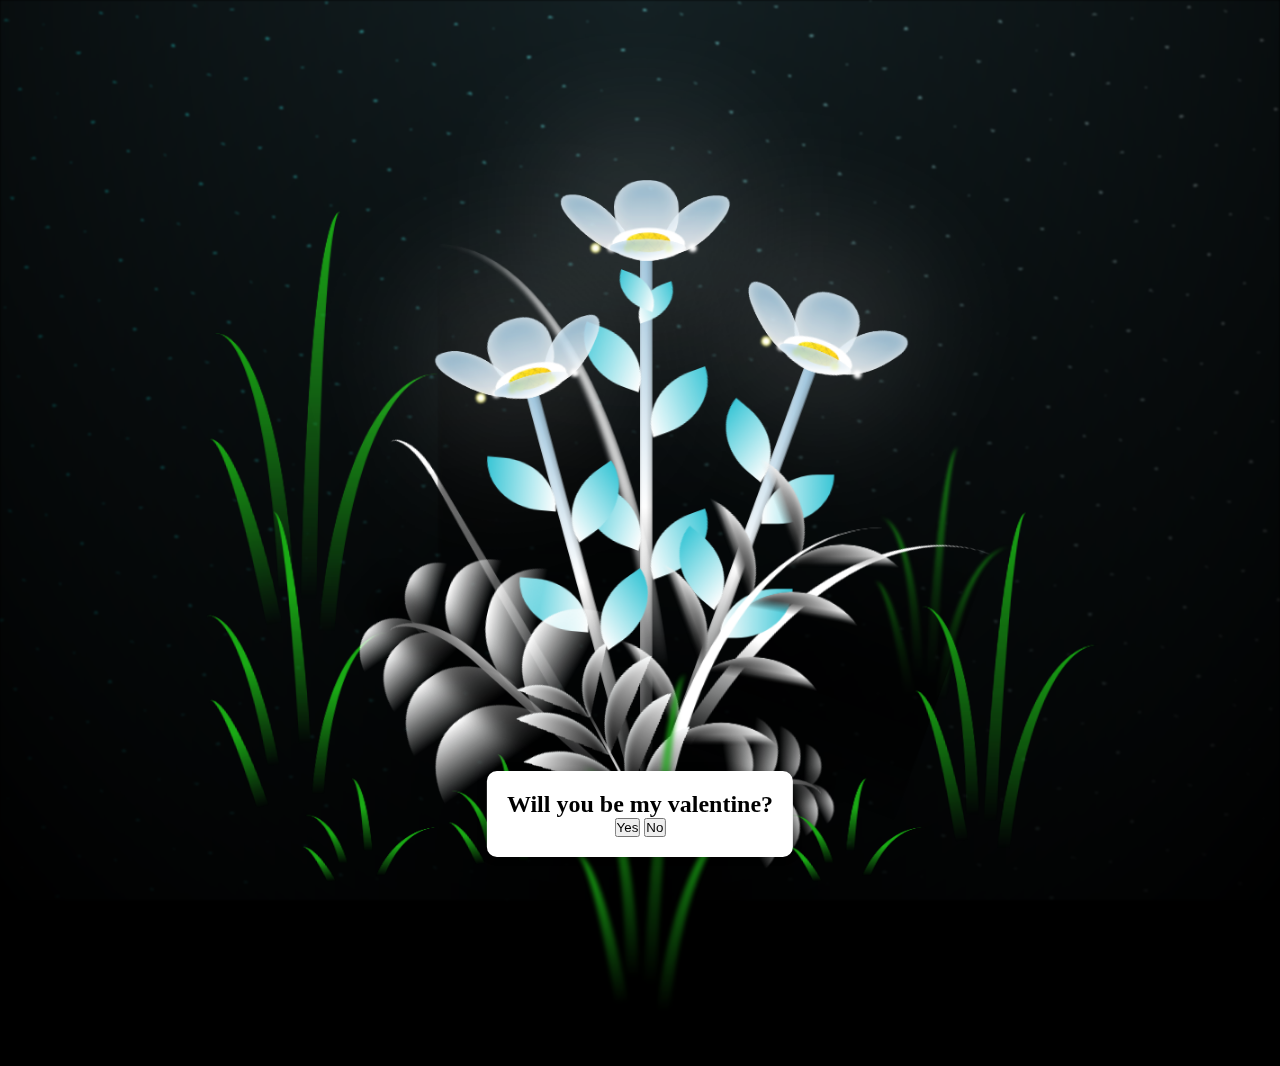
<file: index.html>
<!DOCTYPE html>
<html lang="en">
<head>
    <meta charset="UTF-8">
    <meta http-equiv="X-UA-Compatible" content="IE=edge">
    <meta name="viewport" content="width=device-width, initial-scale=1.0">
    <link rel="stylesheet" href="main.css">
    <title>Valentine</title>
</head>
<body class="not-loaded">
  <div class="night"></div>
  <div class="flowers">
    <div class="flower flower--1">
      <div class="flower__leafs flower__leafs--1">
        <div class="flower__leaf flower__leaf--1"></div>
        <div class="flower__leaf flower__leaf--2"></div>
        <div class="flower__leaf flower__leaf--3"></div>
        <div class="flower__leaf flower__leaf--4"></div>
        <div class="flower__white-circle"></div>

        <div class="flower__light flower__light--1"></div>
        <div class="flower__light flower__light--2"></div>
        <div class="flower__light flower__light--3"></div>
        <div class="flower__light flower__light--4"></div>
        <div class="flower__light flower__light--5"></div>
        <div class="flower__light flower__light--6"></div>
        <div class="flower__light flower__light--7"></div>
        <div class="flower__light flower__light--8"></div>

      </div>
      <div class="flower__line">
        <div class="flower__line__leaf flower__line__leaf--1"></div>
        <div class="flower__line__leaf flower__line__leaf--2"></div>
        <div class="flower__line__leaf flower__line__leaf--3"></div>
        <div class="flower__line__leaf flower__line__leaf--4"></div>
        <div class="flower__line__leaf flower__line__leaf--5"></div>
        <div class="flower__line__leaf flower__line__leaf--6"></div>
      </div>
    </div>

    <div class="flower flower--2">
      <div class="flower__leafs flower__leafs--2">
        <div class="flower__leaf flower__leaf--1"></div>
        <div class="flower__leaf flower__leaf--2"></div>
        <div class="flower__leaf flower__leaf--3"></div>
        <div class="flower__leaf flower__leaf--4"></div>
        <div class="flower__white-circle"></div>

        <div class="flower__light flower__light--1"></div>
        <div class="flower__light flower__light--2"></div>
        <div class="flower__light flower__light--3"></div>
        <div class="flower__light flower__light--4"></div>
        <div class="flower__light flower__light--5"></div>
        <div class="flower__light flower__light--6"></div>
        <div class="flower__light flower__light--7"></div>
        <div class="flower__light flower__light--8"></div>

      </div>
      <div class="flower__line">
        <div class="flower__line__leaf flower__line__leaf--1"></div>
        <div class="flower__line__leaf flower__line__leaf--2"></div>
        <div class="flower__line__leaf flower__line__leaf--3"></div>
        <div class="flower__line__leaf flower__line__leaf--4"></div>
      </div>
    </div>

    <div class="flower flower--3">
      <div class="flower__leafs flower__leafs--3">
        <div class="flower__leaf flower__leaf--1"></div>
        <div class="flower__leaf flower__leaf--2"></div>
        <div class="flower__leaf flower__leaf--3"></div>
        <div class="flower__leaf flower__leaf--4"></div>
        <div class="flower__white-circle"></div>

        <div class="flower__light flower__light--1"></div>
        <div class="flower__light flower__light--2"></div>
        <div class="flower__light flower__light--3"></div>
        <div class="flower__light flower__light--4"></div>
        <div class="flower__light flower__light--5"></div>
        <div class="flower__light flower__light--6"></div>
        <div class="flower__light flower__light--7"></div>
        <div class="flower__light flower__light--8"></div>

      </div>
      <div class="flower__line">
        <div class="flower__line__leaf flower__line__leaf--1"></div>
        <div class="flower__line__leaf flower__line__leaf--2"></div>
        <div class="flower__line__leaf flower__line__leaf--3"></div>
        <div class="flower__line__leaf flower__line__leaf--4"></div>
      </div>
    </div>

    <div class="grow-ans" style="--d:1.2s">
      <div class="flower__g-long">
        <div class="flower__g-long__top"></div>
        <div class="flower__g-long__bottom"></div>
      </div>
    </div>

    <div class="growing-grass">
      <div class="flower__grass flower__grass--1">
        <div class="flower__grass--top"></div>
        <div class="flower__grass--bottom"></div>
        <div class="flower__grass__leaf flower__grass__leaf--1"></div>
        <div class="flower__grass__leaf flower__grass__leaf--2"></div>
        <div class="flower__grass__leaf flower__grass__leaf--3"></div>
        <div class="flower__grass__leaf flower__grass__leaf--4"></div>
        <div class="flower__grass__leaf flower__grass__leaf--5"></div>
        <div class="flower__grass__leaf flower__grass__leaf--6"></div>
        <div class="flower__grass__leaf flower__grass__leaf--7"></div>
        <div class="flower__grass__leaf flower__grass__leaf--8"></div>
        <div class="flower__grass__overlay"></div>
      </div>
    </div>

    <div class="growing-grass">
      <div class="flower__grass flower__grass--2">
        <div class="flower__grass--top"></div>
        <div class="flower__grass--bottom"></div>
        <div class="flower__grass__leaf flower__grass__leaf--1"></div>
        <div class="flower__grass__leaf flower__grass__leaf--2"></div>
        <div class="flower__grass__leaf flower__grass__leaf--3"></div>
        <div class="flower__grass__leaf flower__grass__leaf--4"></div>
        <div class="flower__grass__leaf flower__grass__leaf--5"></div>
        <div class="flower__grass__leaf flower__grass__leaf--6"></div>
        <div class="flower__grass__leaf flower__grass__leaf--7"></div>
        <div class="flower__grass__leaf flower__grass__leaf--8"></div>
        <div class="flower__grass__overlay"></div>
      </div>
    </div>

    <div class="grow-ans" style="--d:2.4s">
      <div class="flower__g-right flower__g-right--1">
        <div class="leaf"></div>
      </div>
    </div>

    <div class="grow-ans" style="--d:2.8s">
      <div class="flower__g-right flower__g-right--2">
        <div class="leaf"></div>
      </div>
    </div>

    <div class="grow-ans" style="--d:2.8s">
      <div class="flower__g-front">
        <div class="flower__g-front__leaf-wrapper flower__g-front__leaf-wrapper--1">
          <div class="flower__g-front__leaf"></div>
        </div>
        <div class="flower__g-front__leaf-wrapper flower__g-front__leaf-wrapper--2">
          <div class="flower__g-front__leaf"></div>
        </div>
        <div class="flower__g-front__leaf-wrapper flower__g-front__leaf-wrapper--3">
          <div class="flower__g-front__leaf"></div>
        </div>
        <div class="flower__g-front__leaf-wrapper flower__g-front__leaf-wrapper--4">
          <div class="flower__g-front__leaf"></div>
        </div>
        <div class="flower__g-front__leaf-wrapper flower__g-front__leaf-wrapper--5">
          <div class="flower__g-front__leaf"></div>
        </div>
        <div class="flower__g-front__leaf-wrapper flower__g-front__leaf-wrapper--6">
          <div class="flower__g-front__leaf"></div>
        </div>
        <div class="flower__g-front__leaf-wrapper flower__g-front__leaf-wrapper--7">
          <div class="flower__g-front__leaf"></div>
        </div>
        <div class="flower__g-front__leaf-wrapper flower__g-front__leaf-wrapper--8">
          <div class="flower__g-front__leaf"></div>
        </div>
        <div class="flower__g-front__line"></div>
      </div>
    </div>

    <div class="grow-ans" style="--d:3.2s">
      <div class="flower__g-fr">
        <div class="leaf"></div>
        <div class="flower__g-fr__leaf flower__g-fr__leaf--1"></div>
        <div class="flower__g-fr__leaf flower__g-fr__leaf--2"></div>
        <div class="flower__g-fr__leaf flower__g-fr__leaf--3"></div>
        <div class="flower__g-fr__leaf flower__g-fr__leaf--4"></div>
        <div class="flower__g-fr__leaf flower__g-fr__leaf--5"></div>
        <div class="flower__g-fr__leaf flower__g-fr__leaf--6"></div>
        <div class="flower__g-fr__leaf flower__g-fr__leaf--7"></div>
        <div class="flower__g-fr__leaf flower__g-fr__leaf--8"></div>
      </div>
    </div>

    <div class="long-g long-g--0">
      <div class="grow-ans" style="--d:3s">
        <div class="leaf leaf--0"></div>
      </div>
      <div class="grow-ans" style="--d:2.2s">
        <div class="leaf leaf--1"></div>
      </div>
      <div class="grow-ans" style="--d:3.4s">
        <div class="leaf leaf--2"></div>
      </div>
      <div class="grow-ans" style="--d:3.6s">
        <div class="leaf leaf--3"></div>
      </div>
    </div>

    <div class="long-g long-g--1">
      <div class="grow-ans" style="--d:3.6s">
        <div class="leaf leaf--0"></div>
      </div>
      <div class="grow-ans" style="--d:3.8s">
        <div class="leaf leaf--1"></div>
      </div>
      <div class="grow-ans" style="--d:4s">
        <div class="leaf leaf--2"></div>
      </div>
      <div class="grow-ans" style="--d:4.2s">
        <div class="leaf leaf--3"></div>
      </div>
    </div>

    <div class="long-g long-g--2">
      <div class="grow-ans" style="--d:4s">
        <div class="leaf leaf--0"></div>
      </div>
      <div class="grow-ans" style="--d:4.2s">
        <div class="leaf leaf--1"></div>
      </div>
      <div class="grow-ans" style="--d:4.4s">
        <div class="leaf leaf--2"></div>
      </div>
      <div class="grow-ans" style="--d:4.6s">
        <div class="leaf leaf--3"></div>
      </div>
    </div>

    <div class="long-g long-g--3">
      <div class="grow-ans" style="--d:4s">
        <div class="leaf leaf--0"></div>
      </div>
      <div class="grow-ans" style="--d:4.2s">
        <div class="leaf leaf--1"></div>
      </div>
      <div class="grow-ans" style="--d:3s">
        <div class="leaf leaf--2"></div>
      </div>
      <div class="grow-ans" style="--d:3.6s">
        <div class="leaf leaf--3"></div>
      </div>
    </div>

    <div class="long-g long-g--4">
      <div class="grow-ans" style="--d:4s">
        <div class="leaf leaf--0"></div>
      </div>
      <div class="grow-ans" style="--d:4.2s">
        <div class="leaf leaf--1"></div>
      </div>
      <div class="grow-ans" style="--d:3s">
        <div class="leaf leaf--2"></div>
      </div>
      <div class="grow-ans" style="--d:3.6s">
        <div class="leaf leaf--3"></div>
      </div>
    </div>

    <div class="long-g long-g--5">
      <div class="grow-ans" style="--d:4s">
        <div class="leaf leaf--0"></div>
      </div>
      <div class="grow-ans" style="--d:4.2s">
        <div class="leaf leaf--1"></div>
      </div>
      <div class="grow-ans" style="--d:3s">
        <div class="leaf leaf--2"></div>
      </div>
      <div class="grow-ans" style="--d:3.6s">
        <div class="leaf leaf--3"></div>
      </div>
    </div>

    <div class="long-g long-g--6">
      <div class="grow-ans" style="--d:4.2s">
        <div class="leaf leaf--0"></div>
      </div>
      <div class="grow-ans" style="--d:4.4s">
        <div class="leaf leaf--1"></div>
      </div>
      <div class="grow-ans" style="--d:4.6s">
        <div class="leaf leaf--2"></div>
      </div>
      <div class="grow-ans" style="--d:4.8s">
        <div class="leaf leaf--3"></div>
      </div>
    </div>

    <div class="long-g long-g--7">
      <div class="grow-ans" style="--d:3s">
        <div class="leaf leaf--0"></div>
      </div>
      <div class="grow-ans" style="--d:3.2s">
        <div class="leaf leaf--1"></div>
      </div>
      <div class="grow-ans" style="--d:3.5s">
        <div class="leaf leaf--2"></div>
      </div>
      <div class="grow-ans" style="--d:3.6s">
        <div class="leaf leaf--3"></div>
      </div>
    </div>
  </div>
  <div class="valentine-prompt">
    <h2>Will you be my valentine?</h2>
    <button id="yesButton">Yes</button>
    <button id="noButton">No</button>
  </div>
  <script src="main.js"></script>
</body>
</html>
</file>
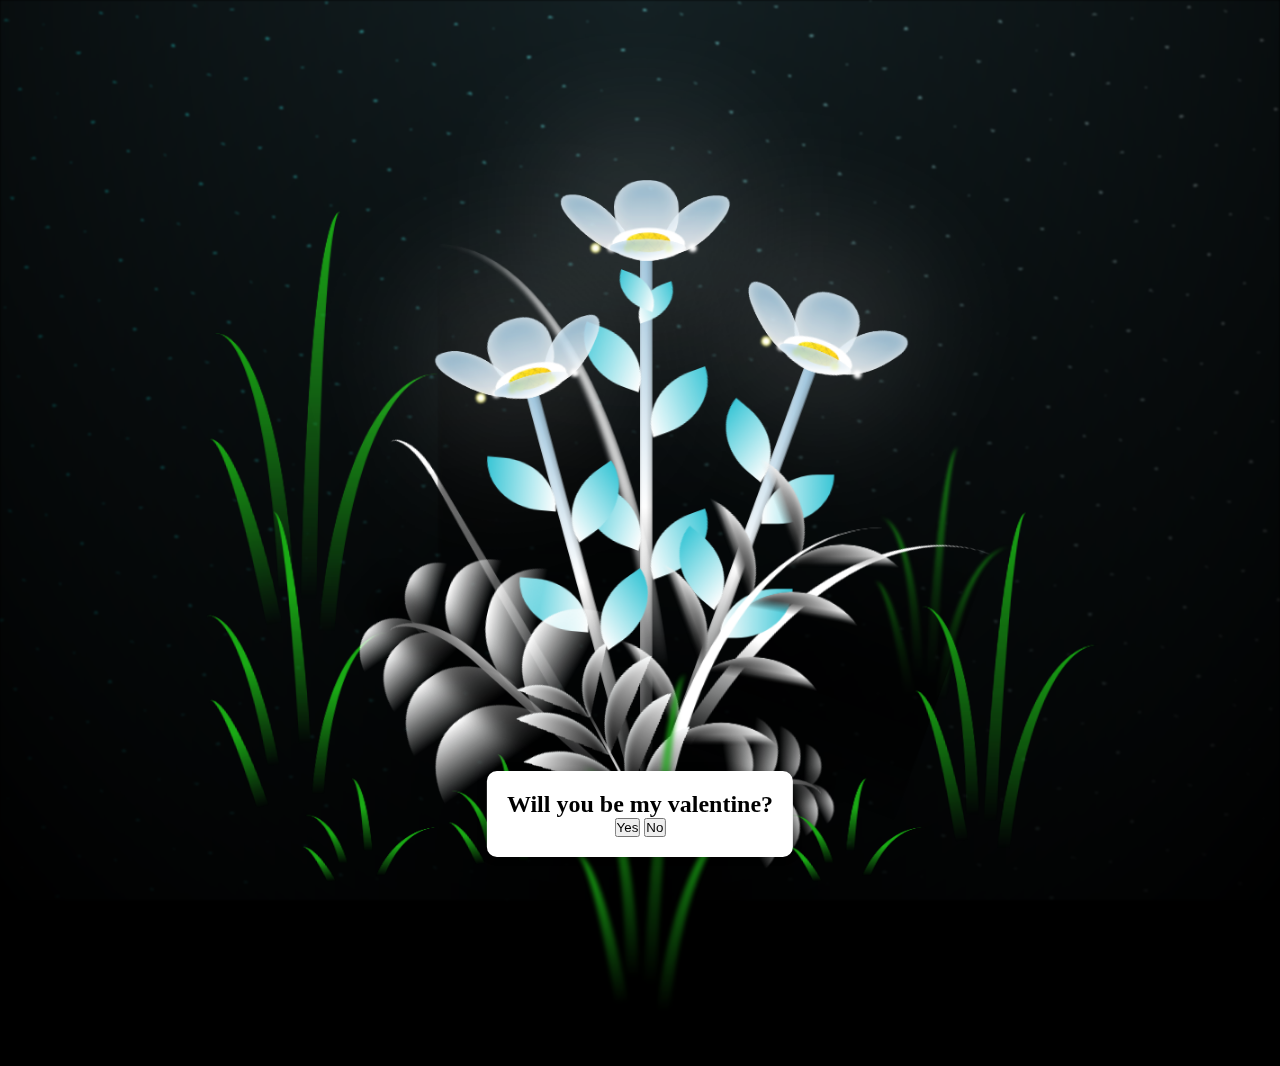
<file: flower.html>
<!DOCTYPE html>
<html lang="en">
<head>
    <meta charset="UTF-8">
    <meta http-equiv="X-UA-Compatible" content="IE=edge">
    <meta name="viewport" content="width=device-width, initial-scale=1.0">
    <link rel="stylesheet" href="main.css">
    <title>Valentines</title>
</head>
<body class="not-loaded">
  <div class="night"></div>
  <div class="flowers">
    <div class="flower flower--1">
      <div class="flower__leafs flower__leafs--1">
        <div class="flower__leaf flower__leaf--1"></div>
        <div class="flower__leaf flower__leaf--2"></div>
        <div class="flower__leaf flower__leaf--3"></div>
        <div class="flower__leaf flower__leaf--4"></div>
        <div class="flower__white-circle"></div>

        <div class="flower__light flower__light--1"></div>
        <div class="flower__light flower__light--2"></div>
        <div class="flower__light flower__light--3"></div>
        <div class="flower__light flower__light--4"></div>
        <div class="flower__light flower__light--5"></div>
        <div class="flower__light flower__light--6"></div>
        <div class="flower__light flower__light--7"></div>
        <div class="flower__light flower__light--8"></div>

      </div>
      <div class="flower__line">
        <div class="flower__line__leaf flower__line__leaf--1"></div>
        <div class="flower__line__leaf flower__line__leaf--2"></div>
        <div class="flower__line__leaf flower__line__leaf--3"></div>
        <div class="flower__line__leaf flower__line__leaf--4"></div>
        <div class="flower__line__leaf flower__line__leaf--5"></div>
        <div class="flower__line__leaf flower__line__leaf--6"></div>
      </div>
    </div>

    <div class="flower flower--2">
      <div class="flower__leafs flower__leafs--2">
        <div class="flower__leaf flower__leaf--1"></div>
        <div class="flower__leaf flower__leaf--2"></div>
        <div class="flower__leaf flower__leaf--3"></div>
        <div class="flower__leaf flower__leaf--4"></div>
        <div class="flower__white-circle"></div>

        <div class="flower__light flower__light--1"></div>
        <div class="flower__light flower__light--2"></div>
        <div class="flower__light flower__light--3"></div>
        <div class="flower__light flower__light--4"></div>
        <div class="flower__light flower__light--5"></div>
        <div class="flower__light flower__light--6"></div>
        <div class="flower__light flower__light--7"></div>
        <div class="flower__light flower__light--8"></div>

      </div>
      <div class="flower__line">
        <div class="flower__line__leaf flower__line__leaf--1"></div>
        <div class="flower__line__leaf flower__line__leaf--2"></div>
        <div class="flower__line__leaf flower__line__leaf--3"></div>
        <div class="flower__line__leaf flower__line__leaf--4"></div>
      </div>
    </div>

    <div class="flower flower--3">
      <div class="flower__leafs flower__leafs--3">
        <div class="flower__leaf flower__leaf--1"></div>
        <div class="flower__leaf flower__leaf--2"></div>
        <div class="flower__leaf flower__leaf--3"></div>
        <div class="flower__leaf flower__leaf--4"></div>
        <div class="flower__white-circle"></div>

        <div class="flower__light flower__light--1"></div>
        <div class="flower__light flower__light--2"></div>
        <div class="flower__light flower__light--3"></div>
        <div class="flower__light flower__light--4"></div>
        <div class="flower__light flower__light--5"></div>
        <div class="flower__light flower__light--6"></div>
        <div class="flower__light flower__light--7"></div>
        <div class="flower__light flower__light--8"></div>

      </div>
      <div class="flower__line">
        <div class="flower__line__leaf flower__line__leaf--1"></div>
        <div class="flower__line__leaf flower__line__leaf--2"></div>
        <div class="flower__line__leaf flower__line__leaf--3"></div>
        <div class="flower__line__leaf flower__line__leaf--4"></div>
      </div>
    </div>

    <div class="grow-ans" style="--d:1.2s">
      <div class="flower__g-long">
        <div class="flower__g-long__top"></div>
        <div class="flower__g-long__bottom"></div>
      </div>
    </div>

    <div class="growing-grass">
      <div class="flower__grass flower__grass--1">
        <div class="flower__grass--top"></div>
        <div class="flower__grass--bottom"></div>
        <div class="flower__grass__leaf flower__grass__leaf--1"></div>
        <div class="flower__grass__leaf flower__grass__leaf--2"></div>
        <div class="flower__grass__leaf flower__grass__leaf--3"></div>
        <div class="flower__grass__leaf flower__grass__leaf--4"></div>
        <div class="flower__grass__leaf flower__grass__leaf--5"></div>
        <div class="flower__grass__leaf flower__grass__leaf--6"></div>
        <div class="flower__grass__leaf flower__grass__leaf--7"></div>
        <div class="flower__grass__leaf flower__grass__leaf--8"></div>
        <div class="flower__grass__overlay"></div>
      </div>
    </div>

    <div class="growing-grass">
      <div class="flower__grass flower__grass--2">
        <div class="flower__grass--top"></div>
        <div class="flower__grass--bottom"></div>
        <div class="flower__grass__leaf flower__grass__leaf--1"></div>
        <div class="flower__grass__leaf flower__grass__leaf--2"></div>
        <div class="flower__grass__leaf flower__grass__leaf--3"></div>
        <div class="flower__grass__leaf flower__grass__leaf--4"></div>
        <div class="flower__grass__leaf flower__grass__leaf--5"></div>
        <div class="flower__grass__leaf flower__grass__leaf--6"></div>
        <div class="flower__grass__leaf flower__grass__leaf--7"></div>
        <div class="flower__grass__leaf flower__grass__leaf--8"></div>
        <div class="flower__grass__overlay"></div>
      </div>
    </div>

    <div class="grow-ans" style="--d:2.4s">
      <div class="flower__g-right flower__g-right--1">
        <div class="leaf"></div>
      </div>
    </div>

    <div class="grow-ans" style="--d:2.8s">
      <div class="flower__g-right flower__g-right--2">
        <div class="leaf"></div>
      </div>
    </div>

    <div class="grow-ans" style="--d:2.8s">
      <div class="flower__g-front">
        <div class="flower__g-front__leaf-wrapper flower__g-front__leaf-wrapper--1">
          <div class="flower__g-front__leaf"></div>
        </div>
        <div class="flower__g-front__leaf-wrapper flower__g-front__leaf-wrapper--2">
          <div class="flower__g-front__leaf"></div>
        </div>
        <div class="flower__g-front__leaf-wrapper flower__g-front__leaf-wrapper--3">
          <div class="flower__g-front__leaf"></div>
        </div>
        <div class="flower__g-front__leaf-wrapper flower__g-front__leaf-wrapper--4">
          <div class="flower__g-front__leaf"></div>
        </div>
        <div class="flower__g-front__leaf-wrapper flower__g-front__leaf-wrapper--5">
          <div class="flower__g-front__leaf"></div>
        </div>
        <div class="flower__g-front__leaf-wrapper flower__g-front__leaf-wrapper--6">
          <div class="flower__g-front__leaf"></div>
        </div>
        <div class="flower__g-front__leaf-wrapper flower__g-front__leaf-wrapper--7">
          <div class="flower__g-front__leaf"></div>
        </div>
        <div class="flower__g-front__leaf-wrapper flower__g-front__leaf-wrapper--8">
          <div class="flower__g-front__leaf"></div>
        </div>
        <div class="flower__g-front__line"></div>
      </div>
    </div>

    <div class="grow-ans" style="--d:3.2s">
      <div class="flower__g-fr">
        <div class="leaf"></div>
        <div class="flower__g-fr__leaf flower__g-fr__leaf--1"></div>
        <div class="flower__g-fr__leaf flower__g-fr__leaf--2"></div>
        <div class="flower__g-fr__leaf flower__g-fr__leaf--3"></div>
        <div class="flower__g-fr__leaf flower__g-fr__leaf--4"></div>
        <div class="flower__g-fr__leaf flower__g-fr__leaf--5"></div>
        <div class="flower__g-fr__leaf flower__g-fr__leaf--6"></div>
        <div class="flower__g-fr__leaf flower__g-fr__leaf--7"></div>
        <div class="flower__g-fr__leaf flower__g-fr__leaf--8"></div>
      </div>
    </div>

    <div class="long-g long-g--0">
      <div class="grow-ans" style="--d:3s">
        <div class="leaf leaf--0"></div>
      </div>
      <div class="grow-ans" style="--d:2.2s">
        <div class="leaf leaf--1"></div>
      </div>
      <div class="grow-ans" style="--d:3.4s">
        <div class="leaf leaf--2"></div>
      </div>
      <div class="grow-ans" style="--d:3.6s">
        <div class="leaf leaf--3"></div>
      </div>
    </div>

    <div class="long-g long-g--1">
      <div class="grow-ans" style="--d:3.6s">
        <div class="leaf leaf--0"></div>
      </div>
      <div class="grow-ans" style="--d:3.8s">
        <div class="leaf leaf--1"></div>
      </div>
      <div class="grow-ans" style="--d:4s">
        <div class="leaf leaf--2"></div>
      </div>
      <div class="grow-ans" style="--d:4.2s">
        <div class="leaf leaf--3"></div>
      </div>
    </div>

    <div class="long-g long-g--2">
      <div class="grow-ans" style="--d:4s">
        <div class="leaf leaf--0"></div>
      </div>
      <div class="grow-ans" style="--d:4.2s">
        <div class="leaf leaf--1"></div>
      </div>
      <div class="grow-ans" style="--d:4.4s">
        <div class="leaf leaf--2"></div>
      </div>
      <div class="grow-ans" style="--d:4.6s">
        <div class="leaf leaf--3"></div>
      </div>
    </div>

    <div class="long-g long-g--3">
      <div class="grow-ans" style="--d:4s">
        <div class="leaf leaf--0"></div>
      </div>
      <div class="grow-ans" style="--d:4.2s">
        <div class="leaf leaf--1"></div>
      </div>
      <div class="grow-ans" style="--d:3s">
        <div class="leaf leaf--2"></div>
      </div>
      <div class="grow-ans" style="--d:3.6s">
        <div class="leaf leaf--3"></div>
      </div>
    </div>

    <div class="long-g long-g--4">
      <div class="grow-ans" style="--d:4s">
        <div class="leaf leaf--0"></div>
      </div>
      <div class="grow-ans" style="--d:4.2s">
        <div class="leaf leaf--1"></div>
      </div>
      <div class="grow-ans" style="--d:3s">
        <div class="leaf leaf--2"></div>
      </div>
      <div class="grow-ans" style="--d:3.6s">
        <div class="leaf leaf--3"></div>
      </div>
    </div>

    <div class="long-g long-g--5">
      <div class="grow-ans" style="--d:4s">
        <div class="leaf leaf--0"></div>
      </div>
      <div class="grow-ans" style="--d:4.2s">
        <div class="leaf leaf--1"></div>
      </div>
      <div class="grow-ans" style="--d:3s">
        <div class="leaf leaf--2"></div>
      </div>
      <div class="grow-ans" style="--d:3.6s">
        <div class="leaf leaf--3"></div>
      </div>
    </div>

    <div class="long-g long-g--6">
      <div class="grow-ans" style="--d:4.2s">
        <div class="leaf leaf--0"></div>
      </div>
      <div class="grow-ans" style="--d:4.4s">
        <div class="leaf leaf--1"></div>
      </div>
      <div class="grow-ans" style="--d:4.6s">
        <div class="leaf leaf--2"></div>
      </div>
      <div class="grow-ans" style="--d:4.8s">
        <div class="leaf leaf--3"></div>
      </div>
    </div>

    <div class="long-g long-g--7">
      <div class="grow-ans" style="--d:3s">
        <div class="leaf leaf--0"></div>
      </div>
      <div class="grow-ans" style="--d:3.2s">
        <div class="leaf leaf--1"></div>
      </div>
      <div class="grow-ans" style="--d:3.5s">
        <div class="leaf leaf--2"></div>
      </div>
      <div class="grow-ans" style="--d:3.6s">
        <div class="leaf leaf--3"></div>
      </div>
    </div>
  </div>
  <div class="valentine-prompt">
    <h2>Will you be my valentine?</h2>
    <button id="yesButton">Yes</button>
    <button id="noButton">No</button>
  </div>
  <script src="main.js"></script>
</body>
</html>
</file>
<file: main.css>
*,
*::after,
*::before {
  padding: 0;
  margin: 0;
  box-sizing: border-box;
}

:root {
  --dark-color: #000;
}

body {
  display: flex;
  align-items: flex-end;
  justify-content: center;
  min-height: 100vh;
  background-color: var(--dark-color);
  overflow: hidden;
  perspective: 1000px;
}

.night {
  position: fixed;
  left: 50%;
  top: 0;
  transform: translateX(-50%);
  width: 100%;
  height: 100%;
  filter: blur(0.1vmin);
  background-image: radial-gradient(
      ellipse at top,
      transparent 0%,
      var(--dark-color)
    ),
    radial-gradient(
      ellipse at bottom,
      var(--dark-color),
      rgba(145, 233, 255, 0.2)
    ),
    repeating-linear-gradient(
      220deg,
      rgb(0, 0, 0) 0px,
      rgb(0, 0, 0) 19px,
      transparent 19px,
      transparent 22px
    ),
    repeating-linear-gradient(
      189deg,
      rgb(0, 0, 0) 0px,
      rgb(0, 0, 0) 19px,
      transparent 19px,
      transparent 22px
    ),
    repeating-linear-gradient(
      148deg,
      rgb(0, 0, 0) 0px,
      rgb(0, 0, 0) 19px,
      transparent 19px,
      transparent 22px
    ),
    linear-gradient(90deg, rgb(0, 255, 250), rgb(240, 240, 240));
}

.flowers {
  position: relative;
  transform: scale(0.9);
}

.flower {
  position: absolute;
  bottom: 10vmin;
  transform-origin: bottom center;
  z-index: 10;
  --fl-speed: 0.8s;
}
.flower--1 {
  -webkit-animation: moving-flower-1 4s linear infinite;
  animation: moving-flower-1 4s linear infinite;
}
.flower--1 .flower__line {
  height: 70vmin;
  -webkit-animation-delay: 0.3s;
  animation-delay: 0.3s;
}
.flower--1 .flower__line__leaf--1 {
  -webkit-animation: blooming-leaf-right var(--fl-speed) 1.6s backwards;
  animation: blooming-leaf-right var(--fl-speed) 1.6s backwards;
}
.flower--1 .flower__line__leaf--2 {
  -webkit-animation: blooming-leaf-right var(--fl-speed) 1.4s backwards;
  animation: blooming-leaf-right var(--fl-speed) 1.4s backwards;
}
.flower--1 .flower__line__leaf--3 {
  -webkit-animation: blooming-leaf-left var(--fl-speed) 1.2s backwards;
  animation: blooming-leaf-left var(--fl-speed) 1.2s backwards;
}
.flower--1 .flower__line__leaf--4 {
  -webkit-animation: blooming-leaf-left var(--fl-speed) 1s backwards;
  animation: blooming-leaf-left var(--fl-speed) 1s backwards;
}
.flower--1 .flower__line__leaf--5 {
  -webkit-animation: blooming-leaf-right var(--fl-speed) 1.8s backwards;
  animation: blooming-leaf-right var(--fl-speed) 1.8s backwards;
}
.flower--1 .flower__line__leaf--6 {
  -webkit-animation: blooming-leaf-left var(--fl-speed) 2s backwards;
  animation: blooming-leaf-left var(--fl-speed) 2s backwards;
}
.flower--2 {
  left: 50%;
  transform: rotate(20deg);
  -webkit-animation: moving-flower-2 4s linear infinite;
  animation: moving-flower-2 4s linear infinite;
}
.flower--2 .flower__line {
  height: 60vmin;
  -webkit-animation-delay: 0.6s;
  animation-delay: 0.6s;
}
.flower--2 .flower__line__leaf--1 {
  -webkit-animation: blooming-leaf-right var(--fl-speed) 1.9s backwards;
  animation: blooming-leaf-right var(--fl-speed) 1.9s backwards;
}
.flower--2 .flower__line__leaf--2 {
  -webkit-animation: blooming-leaf-right var(--fl-speed) 1.7s backwards;
  animation: blooming-leaf-right var(--fl-speed) 1.7s backwards;
}
.flower--2 .flower__line__leaf--3 {
  -webkit-animation: blooming-leaf-left var(--fl-speed) 1.5s backwards;
  animation: blooming-leaf-left var(--fl-speed) 1.5s backwards;
}
.flower--2 .flower__line__leaf--4 {
  -webkit-animation: blooming-leaf-left var(--fl-speed) 1.3s backwards;
  animation: blooming-leaf-left var(--fl-speed) 1.3s backwards;
}
.flower--3 {
  left: 50%;
  transform: rotate(-15deg);
  -webkit-animation: moving-flower-3 4s linear infinite;
  animation: moving-flower-3 4s linear infinite;
}
.flower--3 .flower__line {
  -webkit-animation-delay: 0.9s;
  animation-delay: 0.9s;
}
.flower--3 .flower__line__leaf--1 {
  -webkit-animation: blooming-leaf-right var(--fl-speed) 2.5s backwards;
  animation: blooming-leaf-right var(--fl-speed) 2.5s backwards;
}
.flower--3 .flower__line__leaf--2 {
  -webkit-animation: blooming-leaf-right var(--fl-speed) 2.3s backwards;
  animation: blooming-leaf-right var(--fl-speed) 2.3s backwards;
}
.flower--3 .flower__line__leaf--3 {
  -webkit-animation: blooming-leaf-left var(--fl-speed) 2.1s backwards;
  animation: blooming-leaf-left var(--fl-speed) 2.1s backwards;
}
.flower--3 .flower__line__leaf--4 {
  -webkit-animation: blooming-leaf-left var(--fl-speed) 1.9s backwards;
  animation: blooming-leaf-left var(--fl-speed) 1.9s backwards;
}
.flower__leafs {
  position: relative;
  -webkit-animation: blooming-flower 2s backwards;
  animation: blooming-flower 2s backwards;
}
.flower__leafs--1 {
  -webkit-animation-delay: 1.1s;
  animation-delay: 1.1s;
}
.flower__leafs--2 {
  -webkit-animation-delay: 1.4s;
  animation-delay: 1.4s;
}
.flower__leafs--3 {
  -webkit-animation-delay: 1.7s;
  animation-delay: 1.7s;
}
.flower__leafs::after {
  content: "";
  position: absolute;
  left: 0;
  top: 0;
  transform: translate(-50%, -100%);
  width: 8vmin;
  height: 8vmin;
  background-color: #fff;
  filter: blur(10vmin);
}
.flower__leaf {
  position: absolute;
  bottom: 0;
  left: 50%;
  width: 8vmin;
  height: 11vmin;
  border-radius: 51% 49% 47% 53%/44% 45% 55% 69%;
  background-color: #fff;
  background-image: linear-gradient(to top, #fff, #92bed9);
  transform-origin: bottom center;
  opacity: 0.9;
  box-shadow: inset 0 0 2vmin rgb(255, 255, 255);
}
.flower__leaf--1 {
  transform: translate(-10%, 1%) rotateY(40deg) rotateX(-50deg);
}
.flower__leaf--2 {
  transform: translate(-50%, -4%) rotateX(40deg);
}
.flower__leaf--3 {
  transform: translate(-90%, 0%) rotateY(45deg) rotateX(50deg);
}
.flower__leaf--4 {
  width: 8vmin;
  height: 8vmin;
  transform-origin: bottom left;
  border-radius: 4vmin 10vmin 4vmin 4vmin;
  transform: translate(0%, 18%) rotateX(70deg) rotate(-43deg);
  background-image: linear-gradient(to top, #fff, #92bed9);
  z-index: 1;
  opacity: 0.8;
}
.flower__white-circle {
  position: absolute;
  left: -3.5vmin;
  top: -3vmin;
  width: 9vmin;
  height: 4vmin;
  border-radius: 50%;
  background-color: #fff;
}
.flower__white-circle::after {
  content: "";
  position: absolute;
  left: 50%;
  top: 45%;
  transform: translate(-50%, -50%);
  width: 60%;
  height: 60%;
  border-radius: inherit;
  background-image: repeating-linear-gradient(
      135deg,
      rgba(0, 0, 0, 0.03) 0px,
      rgba(0, 0, 0, 0.03) 1px,
      transparent 1px,
      transparent 12px
    ),
    repeating-linear-gradient(
      45deg,
      rgba(0, 0, 0, 0.03) 0px,
      rgba(0, 0, 0, 0.03) 1px,
      transparent 1px,
      transparent 12px
    ),
    repeating-linear-gradient(
      67.5deg,
      rgba(0, 0, 0, 0.03) 0px,
      rgba(0, 0, 0, 0.03) 1px,
      transparent 1px,
      transparent 12px
    ),
    repeating-linear-gradient(
      135deg,
      rgba(0, 0, 0, 0.03) 0px,
      rgba(0, 0, 0, 0.03) 1px,
      transparent 1px,
      transparent 12px
    ),
    repeating-linear-gradient(
      45deg,
      rgba(0, 0, 0, 0.03) 0px,
      rgba(0, 0, 0, 0.03) 1px,
      transparent 1px,
      transparent 12px
    ),
    repeating-linear-gradient(
      112.5deg,
      rgba(0, 0, 0, 0.03) 0px,
      rgba(0, 0, 0, 0.03) 1px,
      transparent 1px,
      transparent 12px
    ),
    repeating-linear-gradient(
      112.5deg,
      rgba(0, 0, 0, 0.03) 0px,
      rgba(0, 0, 0, 0.03) 1px,
      transparent 1px,
      transparent 12px
    ),
    repeating-linear-gradient(
      45deg,
      rgba(0, 0, 0, 0.03) 0px,
      rgba(0, 0, 0, 0.03) 1px,
      transparent 1px,
      transparent 12px
    ),
    repeating-linear-gradient(
      22.5deg,
      rgba(0, 0, 0, 0.03) 0px,
      rgba(0, 0, 0, 0.03) 1px,
      transparent 1px,
      transparent 12px
    ),
    repeating-linear-gradient(
      45deg,
      rgba(0, 0, 0, 0.03) 0px,
      rgba(0, 0, 0, 0.03) 1px,
      transparent 1px,
      transparent 12px
    ),
    repeating-linear-gradient(
      22.5deg,
      rgba(0, 0, 0, 0.03) 0px,
      rgba(0, 0, 0, 0.03) 1px,
      transparent 1px,
      transparent 12px
    ),
    repeating-linear-gradient(
      135deg,
      rgba(0, 0, 0, 0.03) 0px,
      rgba(0, 0, 0, 0.03) 1px,
      transparent 1px,
      transparent 12px
    ),
    repeating-linear-gradient(
      157.5deg,
      rgba(0, 0, 0, 0.03) 0px,
      rgba(0, 0, 0, 0.03) 1px,
      transparent 1px,
      transparent 12px
    ),
    repeating-linear-gradient(
      67.5deg,
      rgba(0, 0, 0, 0.03) 0px,
      rgba(0, 0, 0, 0.03) 1px,
      transparent 1px,
      transparent 12px
    ),
    repeating-linear-gradient(
      67.5deg,
      rgba(0, 0, 0, 0.03) 0px,
      rgba(0, 0, 0, 0.03) 1px,
      transparent 1px,
      transparent 12px
    ),
    linear-gradient(90deg, rgb(255, 235, 18), rgb(255, 206, 0));
}
.flower__line {
  height: 55vmin;
  width: 1.5vmin;
  background-image: linear-gradient(
      to left,
      rgba(0, 0, 0, 0.2),
      transparent,
      rgba(255, 255, 255, 0.2)
    ),
    linear-gradient(to top, transparent 10%, #fff, #92bed9);
  box-shadow: inset 0 0 2px rgba(0, 0, 0, 0.5);
  -webkit-animation: grow-flower-tree 4s backwards;
  animation: grow-flower-tree 4s backwards;
}
.flower__line__leaf {
  --w: 7vmin;
  --h: calc(var(--w) + 2vmin);
  position: absolute;
  top: 20%;
  left: 90%;
  width: var(--w);
  height: var(--h);
  border-top-right-radius: var(--h);
  border-bottom-left-radius: var(--h);
  background-image: linear-gradient(to top, rgb(255, 255, 255), #39c6d6);
}
.flower__line__leaf--1 {
  transform: rotate(70deg) rotateY(30deg);
}
.flower__line__leaf--2 {
  top: 45%;
  transform: rotate(70deg) rotateY(30deg);
}
.flower__line__leaf--3,
.flower__line__leaf--4,
.flower__line__leaf--6 {
  border-top-right-radius: 0;
  border-bottom-left-radius: 0;
  border-top-left-radius: var(--h);
  border-bottom-right-radius: var(--h);
  left: -460%;
  top: 12%;
  transform: rotate(-70deg) rotateY(30deg);
}
.flower__line__leaf--4 {
  top: 40%;
}

.flower__line__leaf--5 {
  top: 0;
  transform-origin: left;
  transform: rotate(70deg) rotateY(30deg) scale(0.6);
}
.flower__line__leaf--6 {
  top: -2%;
  left: -450%;
  transform-origin: right;
  transform: rotate(-70deg) rotateY(30deg) scale(0.6);
}
.flower__light {
  position: absolute;
  bottom: 0vmin;
  width: 1vmin;
  height: 1vmin;
  background-color: rgb(255, 251, 0);
  border-radius: 50%;
  filter: blur(0.2vmin);
  -webkit-animation: light-ans 4s linear infinite backwards;
  animation: light-ans 4s linear infinite backwards;
}
.flower__light:nth-child(odd) {
  background-color: #fff;
}
.flower__light--1 {
  left: -2vmin;
  -webkit-animation-delay: 1s;
  animation-delay: 1s;
}
.flower__light--2 {
  left: 3vmin;
  -webkit-animation-delay: 0.5s;
  animation-delay: 0.5s;
}
.flower__light--3 {
  left: -6vmin;
  -webkit-animation-delay: 0.3s;
  animation-delay: 0.3s;
}
.flower__light--4 {
  left: 6vmin;
  -webkit-animation-delay: 0.9s;
  animation-delay: 0.9s;
}
.flower__light--5 {
  left: -1vmin;
  -webkit-animation-delay: 1.5s;
  animation-delay: 1.5s;
}
.flower__light--6 {
  left: -4vmin;
  -webkit-animation-delay: 3s;
  animation-delay: 3s;
}
.flower__light--7 {
  left: 3vmin;
  -webkit-animation-delay: 2s;
  animation-delay: 2s;
}
.flower__light--8 {
  left: -6vmin;
  -webkit-animation-delay: 3.5s;
  animation-delay: 3.5s;
}
.flower__grass {
  --c: #fff;
  --line-w: 1.5vmin;
  position: absolute;
  bottom: 12vmin;
  left: -7vmin;
  display: flex;
  flex-direction: column;
  align-items: flex-end;
  z-index: 20;
  transform-origin: bottom center;
  transform: rotate(-48deg) rotateY(40deg);
}
.flower__grass--1 {
  -webkit-animation: moving-grass 2s linear infinite;
  animation: moving-grass 2s linear infinite;
}
.flower__grass--2 {
  left: 2vmin;
  bottom: 10vmin;
  transform: scale(0.5) rotate(75deg) rotateX(10deg) rotateY(-200deg);
  opacity: 0.8;
  z-index: 0;
  -webkit-animation: moving-grass--2 1.5s linear infinite;
  animation: moving-grass--2 1.5s linear infinite;
}
.flower__grass--top {
  width: 7vmin;
  height: 10vmin;
  border-top-right-radius: 100%;
  border-right: var(--line-w) solid var(--c);
  transform-origin: bottom center;
  transform: rotate(-2deg);
}
.flower__grass--bottom {
  margin-top: -2px;
  width: var(--line-w);
  height: 25vmin;
  background-image: linear-gradient(to top, transparent, var(--c));
}
.flower__grass__leaf {
  --size: 10vmin;
  position: absolute;
  width: calc(var(--size) * 2.1);
  height: var(--size);
  border-top-left-radius: var(--size);
  border-top-right-radius: var(--size);
  background-image: linear-gradient(
    to top,
    transparent,
    transparent 30%,
    var(--c)
  );
  z-index: 100;
}
.flower__grass__leaf--1 {
  top: -6%;
  left: 30%;
  --size: 6vmin;
  transform: rotate(-20deg);
  -webkit-animation: growing-grass-ans--1 2s 2.6s backwards;
  animation: growing-grass-ans--1 2s 2.6s backwards;
}
@-webkit-keyframes growing-grass-ans--1 {
  0% {
    transform-origin: bottom left;
    transform: rotate(-20deg) scale(0);
  }
}
@keyframes growing-grass-ans--1 {
  0% {
    transform-origin: bottom left;
    transform: rotate(-20deg) scale(0);
  }
}
.flower__grass__leaf--2 {
  top: -5%;
  left: -110%;
  --size: 6vmin;
  transform: rotate(10deg);
  -webkit-animation: growing-grass-ans--2 2s 2.4s linear backwards;
  animation: growing-grass-ans--2 2s 2.4s linear backwards;
}
@-webkit-keyframes growing-grass-ans--2 {
  0% {
    transform-origin: bottom right;
    transform: rotate(10deg) scale(0);
  }
}
@keyframes growing-grass-ans--2 {
  0% {
    transform-origin: bottom right;
    transform: rotate(10deg) scale(0);
  }
}
.flower__grass__leaf--3 {
  top: 5%;
  left: 60%;
  --size: 8vmin;
  transform: rotate(-18deg) rotateX(-20deg);
  -webkit-animation: growing-grass-ans--3 2s 2.2s linear backwards;
  animation: growing-grass-ans--3 2s 2.2s linear backwards;
}
@-webkit-keyframes growing-grass-ans--3 {
  0% {
    transform-origin: bottom left;
    transform: rotate(-18deg) rotateX(-20deg) scale(0);
  }
}
@keyframes growing-grass-ans--3 {
  0% {
    transform-origin: bottom left;
    transform: rotate(-18deg) rotateX(-20deg) scale(0);
  }
}
.flower__grass__leaf--4 {
  top: 6%;
  left: -135%;
  --size: 8vmin;
  transform: rotate(2deg);
  -webkit-animation: growing-grass-ans--4 2s 2s linear backwards;
  animation: growing-grass-ans--4 2s 2s linear backwards;
}
@-webkit-keyframes growing-grass-ans--4 {
  0% {
    transform-origin: bottom right;
    transform: rotate(2deg) scale(0);
  }
}
@keyframes growing-grass-ans--4 {
  0% {
    transform-origin: bottom right;
    transform: rotate(2deg) scale(0);
  }
}
.flower__grass__leaf--5 {
  top: 20%;
  left: 60%;
  --size: 10vmin;
  transform: rotate(-24deg) rotateX(-20deg);
  -webkit-animation: growing-grass-ans--5 2s 1.8s linear backwards;
  animation: growing-grass-ans--5 2s 1.8s linear backwards;
}
@-webkit-keyframes growing-grass-ans--5 {
  0% {
    transform-origin: bottom left;
    transform: rotate(-24deg) rotateX(-20deg) scale(0);
  }
}
@keyframes growing-grass-ans--5 {
  0% {
    transform-origin: bottom left;
    transform: rotate(-24deg) rotateX(-20deg) scale(0);
  }
}
.flower__grass__leaf--6 {
  top: 22%;
  left: -180%;
  --size: 10vmin;
  transform: rotate(10deg);
  -webkit-animation: growing-grass-ans--6 2s 1.6s linear backwards;
  animation: growing-grass-ans--6 2s 1.6s linear backwards;
}
@-webkit-keyframes growing-grass-ans--6 {
  0% {
    transform-origin: bottom right;
    transform: rotate(10deg) scale(0);
  }
}
@keyframes growing-grass-ans--6 {
  0% {
    transform-origin: bottom right;
    transform: rotate(10deg) scale(0);
  }
}
.flower__grass__leaf--7 {
  top: 39%;
  left: 70%;
  --size: 10vmin;
  transform: rotate(-10deg);
  -webkit-animation: growing-grass-ans--7 2s 1.4s linear backwards;
  animation: growing-grass-ans--7 2s 1.4s linear backwards;
}
@-webkit-keyframes growing-grass-ans--7 {
  0% {
    transform-origin: bottom left;
    transform: rotate(-10deg) scale(0);
  }
}
@keyframes growing-grass-ans--7 {
  0% {
    transform-origin: bottom left;
    transform: rotate(-10deg) scale(0);
  }
}
.flower__grass__leaf--8 {
  top: 40%;
  left: -215%;
  --size: 11vmin;
  transform: rotate(10deg);
  -webkit-animation: growing-grass-ans--8 2s 1.2s linear backwards;
  animation: growing-grass-ans--8 2s 1.2s linear backwards;
}
@-webkit-keyframes growing-grass-ans--8 {
  0% {
    transform-origin: bottom right;
    transform: rotate(10deg) scale(0);
  }
}
@keyframes growing-grass-ans--8 {
  0% {
    transform-origin: bottom right;
    transform: rotate(10deg) scale(0);
  }
}
.flower__grass__overlay {
  position: absolute;
  top: -10%;
  right: 0%;
  width: 100%;
  height: 100%;
  background-color: rgba(0, 0, 0, 0.6);
  filter: blur(1.5vmin);
  z-index: 100;
}
.flower__g-long {
  --w: 2vmin;
  --h: 6vmin;
  --c: #fff;
  position: absolute;
  bottom: 10vmin;
  left: -3vmin;
  transform-origin: bottom center;
  transform: rotate(-30deg) rotateY(-20deg);
  display: flex;
  flex-direction: column;
  align-items: flex-end;
  -webkit-animation: flower-g-long-ans 3s linear infinite;
  animation: flower-g-long-ans 3s linear infinite;
}
@-webkit-keyframes flower-g-long-ans {
  0%,
  100% {
    transform: rotate(-30deg) rotateY(-20deg);
  }
  50% {
    transform: rotate(-32deg) rotateY(-20deg);
  }
}
@keyframes flower-g-long-ans {
  0%,
  100% {
    transform: rotate(-30deg) rotateY(-20deg);
  }
  50% {
    transform: rotate(-32deg) rotateY(-20deg);
  }
}
.flower__g-long__top {
  top: calc(var(--h) * -1);
  width: calc(var(--w) + 1vmin);
  height: var(--h);
  border-top-right-radius: 100%;
  border-right: 0.7vmin solid var(--c);
  transform: translate(-0.7vmin, 1vmin);
}
.flower__g-long__bottom {
  width: var(--w);
  height: 50vmin;
  transform-origin: bottom center;
  background-image: linear-gradient(to top, transparent 30%, var(--c));
  box-shadow: inset 0 0 2px rgba(0, 0, 0, 0.511);
  -webkit-clip-path: polygon(35% 0, 65% 1%, 100% 100%, 0% 100%);
  clip-path: polygon(35% 0, 65% 1%, 100% 100%, 0% 100%);
}
.flower__g-right {
  position: absolute;
  bottom: 6vmin;
  left: -2vmin;
  transform-origin: bottom left;
  transform: rotate(20deg);
}
.flower__g-right .leaf {
  width: 30vmin;
  height: 50vmin;
  border-top-left-radius: 100%;
  border-left: 2vmin solid #fff;
  background-image: linear-gradient(
    to bottom,
    transparent,
    var(--dark-color) 60%
  );
  -webkit-mask-image: linear-gradient(to top, transparent 30%, #079097 60%);
}
.flower__g-right--1 {
  -webkit-animation: flower-g-right-ans 2.5s linear infinite;
  animation: flower-g-right-ans 2.5s linear infinite;
}
.flower__g-right--2 {
  left: 5vmin;
  transform: rotateY(-180deg);
  -webkit-animation: flower-g-right-ans--2 3s linear infinite;
  animation: flower-g-right-ans--2 3s linear infinite;
}
.flower__g-right--2 .leaf {
  height: 75vmin;
  filter: blur(0.3vmin);
  opacity: 0.8;
}
@-webkit-keyframes flower-g-right-ans {
  0%,
  100% {
    transform: rotate(20deg);
  }
  50% {
    transform: rotate(24deg) rotateX(-20deg);
  }
}
@keyframes flower-g-right-ans {
  0%,
  100% {
    transform: rotate(20deg);
  }
  50% {
    transform: rotate(24deg) rotateX(-20deg);
  }
}
@-webkit-keyframes flower-g-right-ans--2 {
  0%,
  100% {
    transform: rotateY(-180deg) rotate(0deg) rotateX(-20deg);
  }
  50% {
    transform: rotateY(-180deg) rotate(6deg) rotateX(-20deg);
  }
}
@keyframes flower-g-right-ans--2 {
  0%,
  100% {
    transform: rotateY(-180deg) rotate(0deg) rotateX(-20deg);
  }
  50% {
    transform: rotateY(-180deg) rotate(6deg) rotateX(-20deg);
  }
}
.flower__g-front {
  position: absolute;
  bottom: 6vmin;
  left: 2.5vmin;
  z-index: 100;
  transform-origin: bottom center;
  transform: rotate(-28deg) rotateY(30deg) scale(1.04);
  -webkit-animation: flower__g-front-ans 2s linear infinite;
  animation: flower__g-front-ans 2s linear infinite;
}
@-webkit-keyframes flower__g-front-ans {
  0%,
  100% {
    transform: rotate(-28deg) rotateY(30deg) scale(1.04);
  }
  50% {
    transform: rotate(-35deg) rotateY(40deg) scale(1.04);
  }
}
@keyframes flower__g-front-ans {
  0%,
  100% {
    transform: rotate(-28deg) rotateY(30deg) scale(1.04);
  }
  50% {
    transform: rotate(-35deg) rotateY(40deg) scale(1.04);
  }
}
.flower__g-front__line {
  width: 0.3vmin;
  height: 20vmin;
  background-image: linear-gradient(
    to top,
    transparent,
    #fff,
    transparent 100%
  );
  position: relative;
}
.flower__g-front__leaf-wrapper {
  position: absolute;
  top: 0;
  left: 0;
  transform-origin: bottom left;
  transform: rotate(10deg);
}
.flower__g-front__leaf-wrapper:nth-child(even) {
  left: 0vmin;
  transform: rotateY(-180deg) rotate(5deg);
  -webkit-animation: flower__g-front__leaf-left-ans 1s ease-in backwards;
  animation: flower__g-front__leaf-left-ans 1s ease-in backwards;
}
.flower__g-front__leaf-wrapper:nth-child(odd) {
  -webkit-animation: flower__g-front__leaf-ans 1s ease-in backwards;
  animation: flower__g-front__leaf-ans 1s ease-in backwards;
}
.flower__g-front__leaf-wrapper--1 {
  top: -8vmin;
  transform: scale(0.7);
  -webkit-animation: flower__g-front__leaf-ans 1s 5.5s ease-in backwards !important;
  animation: flower__g-front__leaf-ans 1s 5.5s ease-in backwards !important;
}
.flower__g-front__leaf-wrapper--2 {
  top: -8vmin;
  transform: rotateY(-180deg) scale(0.7) !important;
  -webkit-animation: flower__g-front__leaf-left-ans-2 1s 4.6s ease-in backwards !important;
  animation: flower__g-front__leaf-left-ans-2 1s 4.6s ease-in backwards !important;
}
.flower__g-front__leaf-wrapper--3 {
  top: -3vmin;
  -webkit-animation: flower__g-front__leaf-ans 1s 4.6s ease-in backwards;
  animation: flower__g-front__leaf-ans 1s 4.6s ease-in backwards;
}
.flower__g-front__leaf-wrapper--4 {
  top: -3vmin;
  transform: rotateY(-180deg) scale(0.9) !important;
  -webkit-animation: flower__g-front__leaf-left-ans-2 1s 4.6s ease-in backwards !important;
  animation: flower__g-front__leaf-left-ans-2 1s 4.6s ease-in backwards !important;
}
@-webkit-keyframes flower__g-front__leaf-left-ans-2 {
  0% {
    transform: rotateY(-180deg) scale(0);
  }
}
@keyframes flower__g-front__leaf-left-ans-2 {
  0% {
    transform: rotateY(-180deg) scale(0);
  }
}
.flower__g-front__leaf-wrapper--5,
.flower__g-front__leaf-wrapper--6 {
  top: 2vmin;
}
.flower__g-front__leaf-wrapper--7,
.flower__g-front__leaf-wrapper--8 {
  top: 6.5vmin;
}
.flower__g-front__leaf-wrapper--2 {
  -webkit-animation-delay: 5.2s !important;
  animation-delay: 5.2s !important;
}
.flower__g-front__leaf-wrapper--3 {
  -webkit-animation-delay: 4.9s !important;
  animation-delay: 4.9s !important;
}
.flower__g-front__leaf-wrapper--5 {
  -webkit-animation-delay: 4.3s !important;
  animation-delay: 4.3s !important;
}
.flower__g-front__leaf-wrapper--6 {
  -webkit-animation-delay: 4.1s !important;
  animation-delay: 4.1s !important;
}
.flower__g-front__leaf-wrapper--7 {
  -webkit-animation-delay: 3.8s !important;
  animation-delay: 3.8s !important;
}
.flower__g-front__leaf-wrapper--8 {
  -webkit-animation-delay: 3.5s !important;
  animation-delay: 3.5s !important;
}
@-webkit-keyframes flower__g-front__leaf-ans {
  0% {
    transform: rotate(10deg) scale(0);
  }
}
@keyframes flower__g-front__leaf-ans {
  0% {
    transform: rotate(10deg) scale(0);
  }
}
@-webkit-keyframes flower__g-front__leaf-left-ans {
  0% {
    transform: rotateY(-180deg) rotate(5deg) scale(0);
  }
}
@keyframes flower__g-front__leaf-left-ans {
  0% {
    transform: rotateY(-180deg) rotate(5deg) scale(0);
  }
}
.flower__g-front__leaf {
  width: 10vmin;
  height: 10vmin;
  border-radius: 100% 0% 0% 100%/100% 100% 0% 0%;
  box-shadow: inset 0 2px 1vmin hsl(180, 33%, 98%);
  background-image: linear-gradient(
      to bottom left,
      transparent,
      var(--dark-color)
    ),
    linear-gradient(to bottom right, #ffffff 50%, transparent 50%, transparent);
  -webkit-mask-image: linear-gradient(
    to bottom right,
    #fff 50%,
    transparent 50%,
    transparent
  );
  mask-image: linear-gradient(
    to bottom right,
    #fff 50%,
    transparent 50%,
    transparent
  );
}
.flower__g-fr {
  position: absolute;
  bottom: -4vmin;
  left: vmin;
  transform-origin: bottom left;
  z-index: 10;
  -webkit-animation: flower__g-fr-ans 2s linear infinite;
  animation: flower__g-fr-ans 2s linear infinite;
}
@-webkit-keyframes flower__g-fr-ans {
  0%,
  100% {
    transform: rotate(2deg);
  }
  50% {
    transform: rotate(4deg);
  }
}
@keyframes flower__g-fr-ans {
  0%,
  100% {
    transform: rotate(2deg);
  }
  50% {
    transform: rotate(4deg);
  }
}
.flower__g-fr .leaf {
  width: 30vmin;
  height: 50vmin;
  border-top-left-radius: 100%;
  border-left: 2vmin solid #fff;
  -webkit-mask-image: linear-gradient(to top, transparent 25%, #079097 50%);
  position: relative;
  z-index: 1;
}
.flower__g-fr__leaf {
  position: absolute;
  top: 0;
  left: 0;
  width: 10vmin;
  height: 10vmin;
  border-radius: 100% 0% 0% 100%/100% 100% 0% 0%;
  box-shadow: inset 0 2px 1vmin hsl(180, 5%, 96%);
  background-image: linear-gradient(
      to bottom left,
      transparent,
      var(--dark-color) 98%
    ),
    linear-gradient(to bottom right, #ffffff 45%, transparent 50%, transparent);
  -webkit-mask-image: linear-gradient(
    135deg,
    #fff 40%,
    transparent 50%,
    transparent
  );
}
.flower__g-fr__leaf--1 {
  left: 20vmin;
  transform: rotate(45deg);
  -webkit-animation: flower__g-fr-leaft-ans-1 0.5s 5.2s linear backwards;
  animation: flower__g-fr-leaft-ans-1 0.5s 5.2s linear backwards;
}
@-webkit-keyframes flower__g-fr-leaft-ans-1 {
  0% {
    transform-origin: left;
    transform: rotate(45deg) scale(0);
  }
}
@keyframes flower__g-fr-leaft-ans-1 {
  0% {
    transform-origin: left;
    transform: rotate(45deg) scale(0);
  }
}
.flower__g-fr__leaf--2 {
  left: 12vmin;
  top: -7vmin;
  transform: rotate(25deg) rotateY(-180deg);
  -webkit-animation: flower__g-fr-leaft-ans-6 0.5s 5s linear backwards;
  animation: flower__g-fr-leaft-ans-6 0.5s 5s linear backwards;
}
.flower__g-fr__leaf--3 {
  left: 15vmin;
  top: 6vmin;
  transform: rotate(55deg);
  -webkit-animation: flower__g-fr-leaft-ans-5 0.5s 4.8s linear backwards;
  animation: flower__g-fr-leaft-ans-5 0.5s 4.8s linear backwards;
}
.flower__g-fr__leaf--4 {
  left: 6vmin;
  top: -2vmin;
  transform: rotate(25deg) rotateY(-180deg);
  -webkit-animation: flower__g-fr-leaft-ans-6 0.5s 4.6s linear backwards;
  animation: flower__g-fr-leaft-ans-6 0.5s 4.6s linear backwards;
}
.flower__g-fr__leaf--5 {
  left: 10vmin;
  top: 14vmin;
  transform: rotate(55deg);
  -webkit-animation: flower__g-fr-leaft-ans-5 0.5s 4.4s linear backwards;
  animation: flower__g-fr-leaft-ans-5 0.5s 4.4s linear backwards;
}
@-webkit-keyframes flower__g-fr-leaft-ans-5 {
  0% {
    transform-origin: left;
    transform: rotate(55deg) scale(0);
  }
}
@keyframes flower__g-fr-leaft-ans-5 {
  0% {
    transform-origin: left;
    transform: rotate(55deg) scale(0);
  }
}
.flower__g-fr__leaf--6 {
  left: 0vmin;
  top: 6vmin;
  transform: rotate(25deg) rotateY(-180deg);
  -webkit-animation: flower__g-fr-leaft-ans-6 0.5s 4.2s linear backwards;
  animation: flower__g-fr-leaft-ans-6 0.5s 4.2s linear backwards;
}
@-webkit-keyframes flower__g-fr-leaft-ans-6 {
  0% {
    transform-origin: right;
    transform: rotate(25deg) rotateY(-180deg) scale(0);
  }
}
@keyframes flower__g-fr-leaft-ans-6 {
  0% {
    transform-origin: right;
    transform: rotate(25deg) rotateY(-180deg) scale(0);
  }
}
.flower__g-fr__leaf--7 {
  left: 5vmin;
  top: 22vmin;
  transform: rotate(45deg);
  -webkit-animation: flower__g-fr-leaft-ans-7 0.5s 4s linear backwards;
  animation: flower__g-fr-leaft-ans-7 0.5s 4s linear backwards;
}
@-webkit-keyframes flower__g-fr-leaft-ans-7 {
  0% {
    transform-origin: left;
    transform: rotate(45deg) scale(0);
  }
}
@keyframes flower__g-fr-leaft-ans-7 {
  0% {
    transform-origin: left;
    transform: rotate(45deg) scale(0);
  }
}
.flower__g-fr__leaf--8 {
  left: -4vmin;
  top: 15vmin;
  transform: rotate(15deg) rotateY(-180deg);
  -webkit-animation: flower__g-fr-leaft-ans-8 0.5s 3.8s linear backwards;
  animation: flower__g-fr-leaft-ans-8 0.5s 3.8s linear backwards;
}
@-webkit-keyframes flower__g-fr-leaft-ans-8 {
  0% {
    transform-origin: right;
    transform: rotate(15deg) rotateY(-180deg) scale(0);
  }
}
@keyframes flower__g-fr-leaft-ans-8 {
  0% {
    transform-origin: right;
    transform: rotate(15deg) rotateY(-180deg) scale(0);
  }
}

.long-g {
  position: absolute;
  bottom: 25vmin;
  left: -42vmin;
  transform-origin: bottom left;
}
.long-g--1 {
  bottom: 0vmin;
  transform: scale(0.8) rotate(-5deg);
}
.long-g--1 .leaf {
  -webkit-mask-image: linear-gradient(
    to top,
    transparent 40%,
    #fff 80%
  ) !important;
}
.long-g--1 .leaf--1 {
  --w: 5vmin;
  --h: 60vmin;
  left: -2vmin;
  transform: rotate(3deg) rotateY(-180deg);
}
.long-g--2,
.long-g--3 {
  bottom: -3vmin;
  left: -35vmin;
  transform-origin: center;
  transform: scale(0.6) rotateX(60deg);
}
.long-g--2 .leaf,
.long-g--3 .leaf {
  -webkit-mask-image: linear-gradient(
    to top,
    transparent 50%,
    #fff 80%
  ) !important;
}
.long-g--2 .leaf--1,
.long-g--3 .leaf--1 {
  left: -1vmin;
  transform: rotateY(-180deg);
}
.long-g--3 {
  left: -17vmin;
  bottom: 0vmin;
}
.long-g--3 .leaf {
  -webkit-mask-image: linear-gradient(
    to top,
    transparent 40%,
    #fff 80%
  ) !important;
}
.long-g--4 {
  left: 25vmin;
  bottom: -3vmin;
  transform-origin: center;
  transform: scale(0.6) rotateX(60deg);
}
.long-g--4 .leaf {
  -webkit-mask-image: linear-gradient(
    to top,
    transparent 50%,
    #fff 80%
  ) !important;
}
.long-g--5 {
  left: 42vmin;
  bottom: 0vmin;
  transform: scale(0.8) rotate(2deg);
}
.long-g--6 {
  left: 0vmin;
  bottom: -20vmin;
  z-index: 100;
  filter: blur(0.3vmin);
  transform: scale(0.8) rotate(2deg);
}
.long-g--7 {
  left: 35vmin;
  bottom: 20vmin;
  z-index: -1;
  filter: blur(0.3vmin);
  transform: scale(0.6) rotate(2deg);
  opacity: 0.7;
}
.long-g .leaf {
  --w: 15vmin;
  --h: 40vmin;
  --c: #1aaa15;
  position: absolute;
  bottom: 0;
  width: var(--w);
  height: var(--h);
  border-top-left-radius: 100%;
  border-left: 2vmin solid var(--c);
  -webkit-mask-image: linear-gradient(
    to top,
    transparent 20%,
    var(--dark-color)
  );
  transform-origin: bottom center;
}
.long-g .leaf--0 {
  left: 2vmin;
  -webkit-animation: leaf-ans-1 4s linear infinite;
  animation: leaf-ans-1 4s linear infinite;
}
.long-g .leaf--1 {
  --w: 5vmin;
  --h: 60vmin;
  -webkit-animation: leaf-ans-1 4s linear infinite;
  animation: leaf-ans-1 4s linear infinite;
}
.long-g .leaf--2 {
  --w: 10vmin;
  --h: 40vmin;
  left: -0.5vmin;
  bottom: 5vmin;
  transform-origin: bottom left;
  transform: rotateY(-180deg);
  -webkit-animation: leaf-ans-2 3s linear infinite;
  animation: leaf-ans-2 3s linear infinite;
}
.long-g .leaf--3 {
  --w: 5vmin;
  --h: 30vmin;
  left: -1vmin;
  bottom: 3.2vmin;
  transform-origin: bottom left;
  transform: rotate(-10deg) rotateY(-180deg);
  -webkit-animation: leaf-ans-3 3s linear infinite;
  animation: leaf-ans-3 3s linear infinite;
}

@-webkit-keyframes leaf-ans-1 {
  0%,
  100% {
    transform: rotate(-5deg) scale(1);
  }
  50% {
    transform: rotate(5deg) scale(1.1);
  }
}

@keyframes leaf-ans-1 {
  0%,
  100% {
    transform: rotate(-5deg) scale(1);
  }
  50% {
    transform: rotate(5deg) scale(1.1);
  }
}
@-webkit-keyframes leaf-ans-2 {
  0%,
  100% {
    transform: rotateY(-180deg) rotate(5deg);
  }
  50% {
    transform: rotateY(-180deg) rotate(0deg) scale(1.1);
  }
}
@keyframes leaf-ans-2 {
  0%,
  100% {
    transform: rotateY(-180deg) rotate(5deg);
  }
  50% {
    transform: rotateY(-180deg) rotate(0deg) scale(1.1);
  }
}
@-webkit-keyframes leaf-ans-3 {
  0%,
  100% {
    transform: rotate(-10deg) rotateY(-180deg);
  }
  50% {
    transform: rotate(-20deg) rotateY(-180deg);
  }
}
@keyframes leaf-ans-3 {
  0%,
  100% {
    transform: rotate(-10deg) rotateY(-180deg);
  }
  50% {
    transform: rotate(-20deg) rotateY(-180deg);
  }
}
.grow-ans {
  -webkit-animation: grow-ans 2s var(--d) backwards;
  animation: grow-ans 2s var(--d) backwards;
}

@-webkit-keyframes grow-ans {
  0% {
    transform: scale(0);
    opacity: 0;
  }
}

@keyframes grow-ans {
  0% {
    transform: scale(0);
    opacity: 0;
  }
}
@-webkit-keyframes light-ans {
  0% {
    opacity: 0;
    transform: translateY(0vmin);
  }
  25% {
    opacity: 1;
    transform: translateY(-5vmin) translateX(-2vmin);
  }
  50% {
    opacity: 1;
    transform: translateY(-15vmin) translateX(2vmin);
    filter: blur(0.2vmin);
  }
  75% {
    transform: translateY(-20vmin) translateX(-2vmin);
    filter: blur(0.2vmin);
  }
  100% {
    transform: translateY(-30vmin);
    opacity: 0;
    filter: blur(1vmin);
  }
}
@keyframes light-ans {
  0% {
    opacity: 0;
    transform: translateY(0vmin);
  }
  25% {
    opacity: 1;
    transform: translateY(-5vmin) translateX(-2vmin);
  }
  50% {
    opacity: 1;
    transform: translateY(-15vmin) translateX(2vmin);
    filter: blur(0.2vmin);
  }
  75% {
    transform: translateY(-20vmin) translateX(-2vmin);
    filter: blur(0.2vmin);
  }
  100% {
    transform: translateY(-30vmin);
    opacity: 0;
    filter: blur(1vmin);
  }
}
@-webkit-keyframes moving-flower-1 {
  0%,
  100% {
    transform: rotate(2deg);
  }
  50% {
    transform: rotate(-2deg);
  }
}
@keyframes moving-flower-1 {
  0%,
  100% {
    transform: rotate(2deg);
  }
  50% {
    transform: rotate(-2deg);
  }
}
@-webkit-keyframes moving-flower-2 {
  0%,
  100% {
    transform: rotate(18deg);
  }
  50% {
    transform: rotate(14deg);
  }
}
@keyframes moving-flower-2 {
  0%,
  100% {
    transform: rotate(18deg);
  }
  50% {
    transform: rotate(14deg);
  }
}
@-webkit-keyframes moving-flower-3 {
  0%,
  100% {
    transform: rotate(-18deg);
  }
  50% {
    transform: rotate(-20deg) rotateY(-10deg);
  }
}
@keyframes moving-flower-3 {
  0%,
  100% {
    transform: rotate(-18deg);
  }
  50% {
    transform: rotate(-20deg) rotateY(-10deg);
  }
}
@-webkit-keyframes blooming-leaf-right {
  0% {
    transform-origin: left;
    transform: rotate(70deg) rotateY(30deg) scale(0);
  }
}
@keyframes blooming-leaf-right {
  0% {
    transform-origin: left;
    transform: rotate(70deg) rotateY(30deg) scale(0);
  }
}
@-webkit-keyframes blooming-leaf-left {
  0% {
    transform-origin: right;
    transform: rotate(-70deg) rotateY(30deg) scale(0);
  }
}
@keyframes blooming-leaf-left {
  0% {
    transform-origin: right;
    transform: rotate(-70deg) rotateY(30deg) scale(0);
  }
}
@-webkit-keyframes grow-flower-tree {
  0% {
    height: 0;
    border-radius: 1vmin;
  }
}
@keyframes grow-flower-tree {
  0% {
    height: 0;
    border-radius: 1vmin;
  }
}
@-webkit-keyframes blooming-flower {
  0% {
    transform: scale(0);
  }
}
@keyframes blooming-flower {
  0% {
    transform: scale(0);
  }
}
@-webkit-keyframes moving-grass {
  0%,
  100% {
    transform: rotate(-48deg) rotateY(40deg);
  }
  50% {
    transform: rotate(-50deg) rotateY(40deg);
  }
}
@keyframes moving-grass {
  0%,
  100% {
    transform: rotate(-48deg) rotateY(40deg);
  }
  50% {
    transform: rotate(-50deg) rotateY(40deg);
  }
}
@-webkit-keyframes moving-grass--2 {
  0%,
  100% {
    transform: scale(0.5) rotate(75deg) rotateX(10deg) rotateY(-200deg);
  }
  50% {
    transform: scale(0.5) rotate(79deg) rotateX(10deg) rotateY(-200deg);
  }
}
@keyframes moving-grass--2 {
  0%,
  100% {
    transform: scale(0.5) rotate(75deg) rotateX(10deg) rotateY(-200deg);
  }
  50% {
    transform: scale(0.5) rotate(79deg) rotateX(10deg) rotateY(-200deg);
  }
}
.growing-grass {
  -webkit-animation: growing-grass-ans 1s 2s backwards;
  animation: growing-grass-ans 1s 2s backwards;
}

@-webkit-keyframes growing-grass-ans {
  0% {
    transform: scale(0);
  }
}

@keyframes growing-grass-ans {
  0% {
    transform: scale(0);
  }
}
.container * {
  -webkit-animation-play-state: paused !important;
  animation-play-state: paused !important;
}

.greetings {
  font-size: 6rem;
  font-weight: 900;
  position: absolute;
  top: 20vmin; /* Adjust the vertical position as needed */
  left: 50%;
  transform: translateX(-50%);
  text-align: center;
  z-index: 1000; /* Ensure it's above the flower animation */
}

.greetings > span {
  animation: glow 2.5s ease-in-out infinite;
}

@keyframes glow {
  0%, 100% {
      color: #fff;
      text-shadow: 0 0 12px #39c6d6, 0 0 50px #39c6d6, 0 0 100px #39c6d6;
  }
  10%, 90% {
      color: #111;
      text-shadow: none;
  }
}

.valentine-prompt {
  position: fixed;
  bottom: 0;
  left: 50%;
  transform: translate(-50%, -50%);
  text-align: center;
  background: white;
  padding: 20px;
  border-radius: 10px;
  box-shadow: 0px 0px 10px rgba(0,0,0,0.2);
}
</file>
